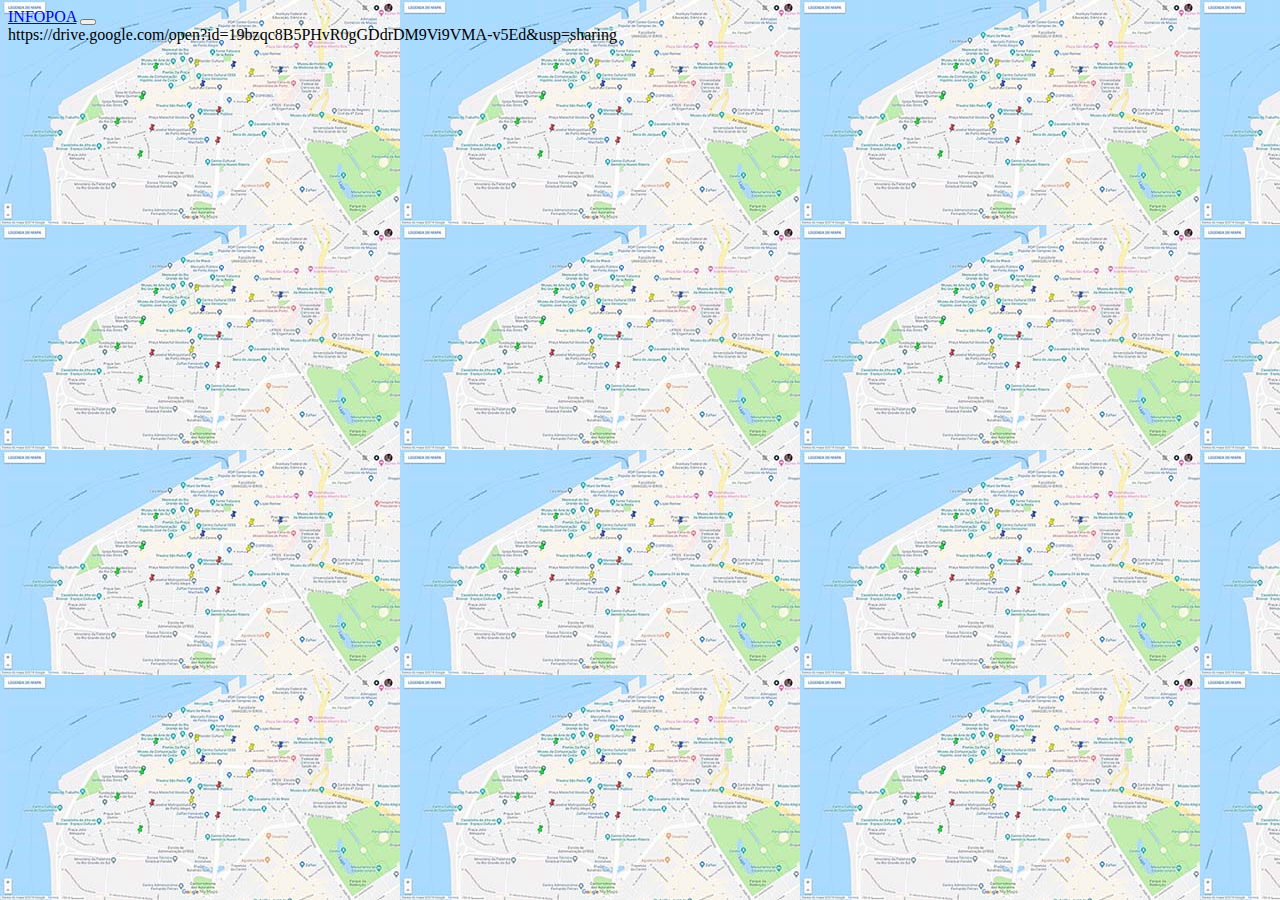
<file: mapa.html>
<!DOCTYPE html>
<html lang="pt-br">

<head>
    <meta charset="UTF-8">
    <meta name="viewport" content="width=device-width, initial-scale=1.0">
    <meta http-equiv="X-UA-Compatible" content="ie=edge">
    <title>Cadastro</title>
    <link rel="stylesheet" href="https://stackpath.bootstrapcdn.com/bootstrap/4.1.3/css/bootstrap.min.css" integrity="sha384-MCw98/SFnGE8fJT3GXwEOngsV7Zt27NXFoaoApmYm81iuXoPkFOJwJ8ERdknLPMO" crossorigin="anonymous">
    <link href="estilo.css" rel="stylesheet">

</head>
<header>
    <nav class="navbar navbar-expand-md navbar-dark fixed-top bg-dark">
        <a class="navbar-brand" href="index.html">INFOPOA</a>
        <button class="navbar-toggler" type="button" data-toggle="collapse" data-target="#navbarCollapse" aria-controls="navbarCollapse" aria-expanded="false" aria-label="Toggle navigation">
      <span class="navbar-toggler-icon"></span>
    </button>

    </nav>
</header>

<body class="mapa">
    https://drive.google.com/open?id=19bzqc8B5PHvR0gGDdrDM9Vi9VMA-v5Ed&usp=sharing


    <script src="https://code.jquery.com/jquery-3.3.1.slim.min.js" integrity="sha384-q8i/X+965DzO0rT7abK41JStQIAqVgRVzpbzo5smXKp4YfRvH+8abtTE1Pi6jizo" crossorigin="anonymous"></script>
    <script src="https://cdnjs.cloudflare.com/ajax/libs/popper.js/1.14.3/umd/popper.min.js" integrity="sha384-ZMP7rVo3mIykV+2+9J3UJ46jBk0WLaUAdn689aCwoqbBJiSnjAK/l8WvCWPIPm49" crossorigin="anonymous"></script>
    <script src="https://stackpath.bootstrapcdn.com/bootstrap/4.1.3/js/bootstrap.min.js" integrity="sha384-ChfqqxuZUCnJSK3+MXmPNIyE6ZbWh2IMqE241rYiqJxyMiZ6OW/JmZQ5stwEULTy" crossorigin="anonymous"></script>

</body>

</html>
</file>
<file: estilo.css>
#azultext {
    color: blue;
}

#yellowtext {
    color: yellow;
}

#redtext {
    color: red;
}

#greentext {
    color: green;
}

.tm_img {
    width: 500px;
}

#blacktext {
    color: black;
    font-style: oblique;
}

.mapa {
    background-image: url(mapa.JPG);
}

#fundo {
    background-image: url(FUNDO.jpg);
}
</file>
